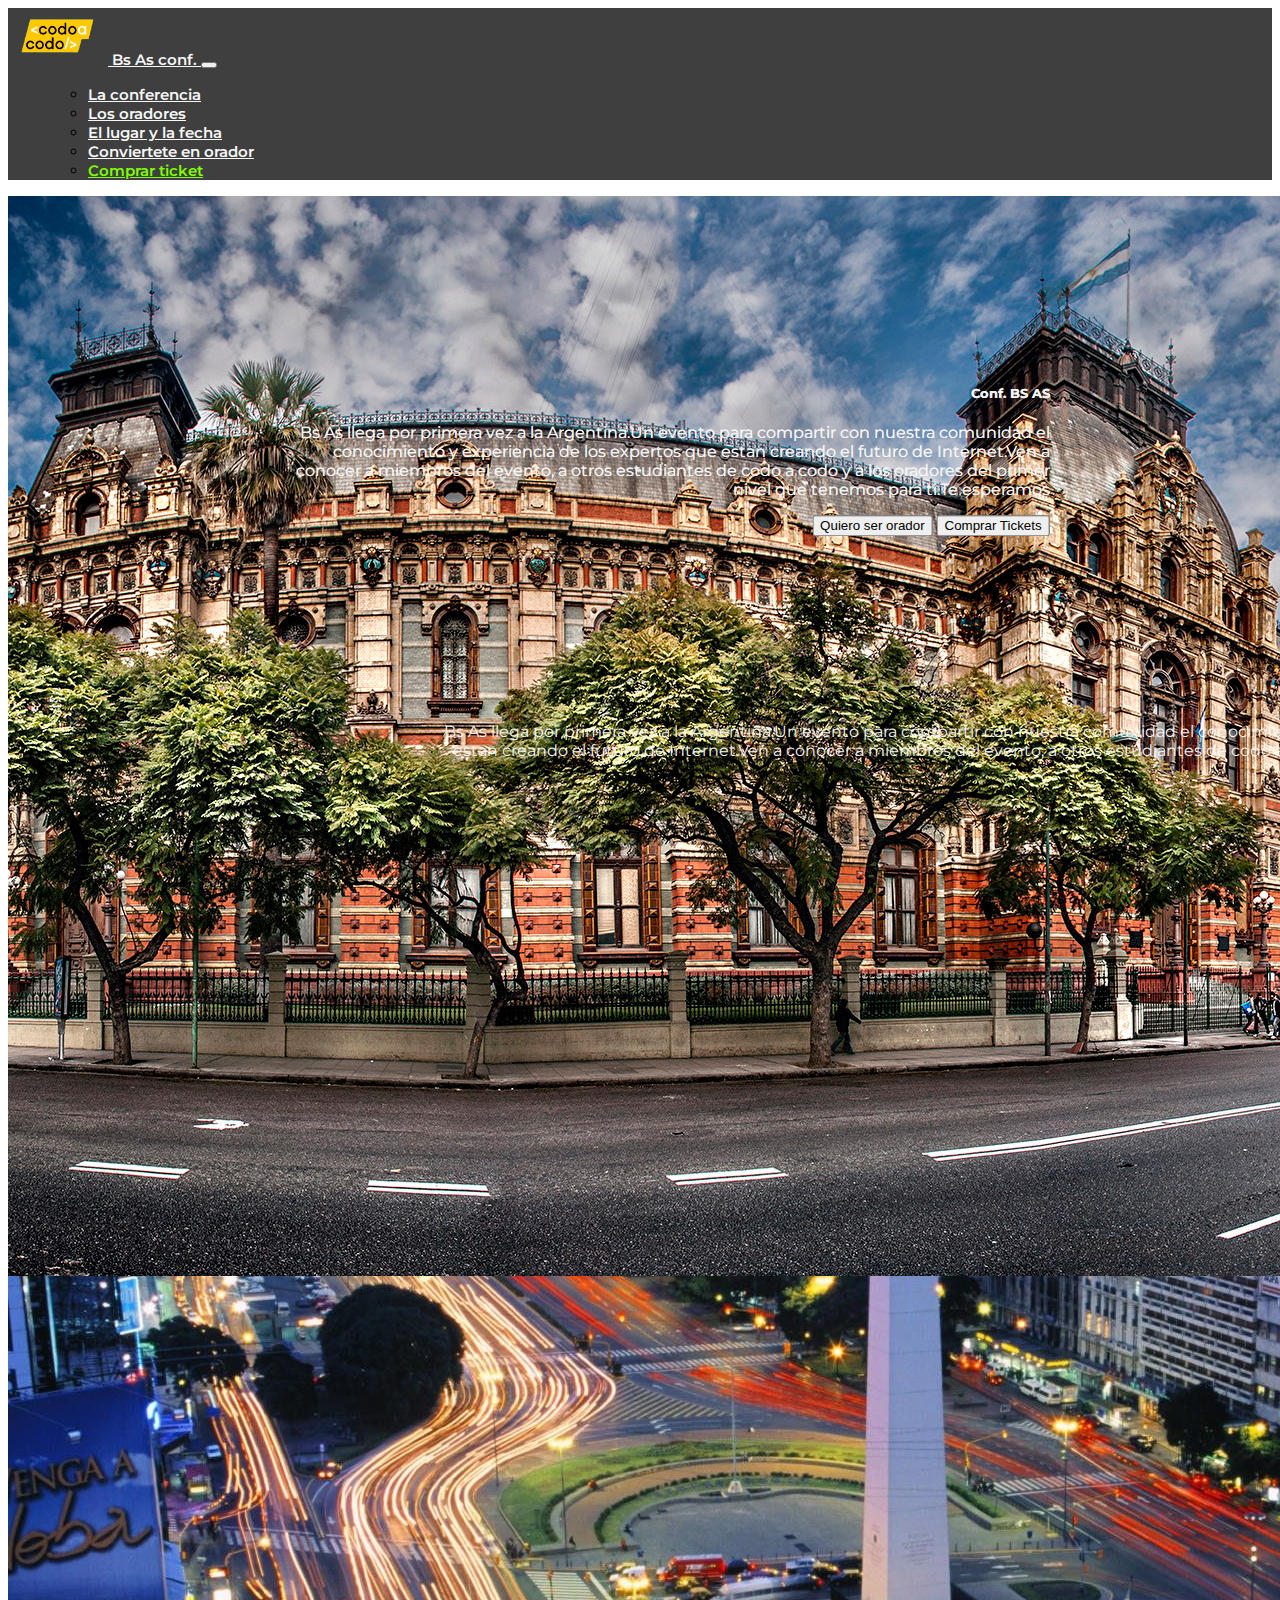
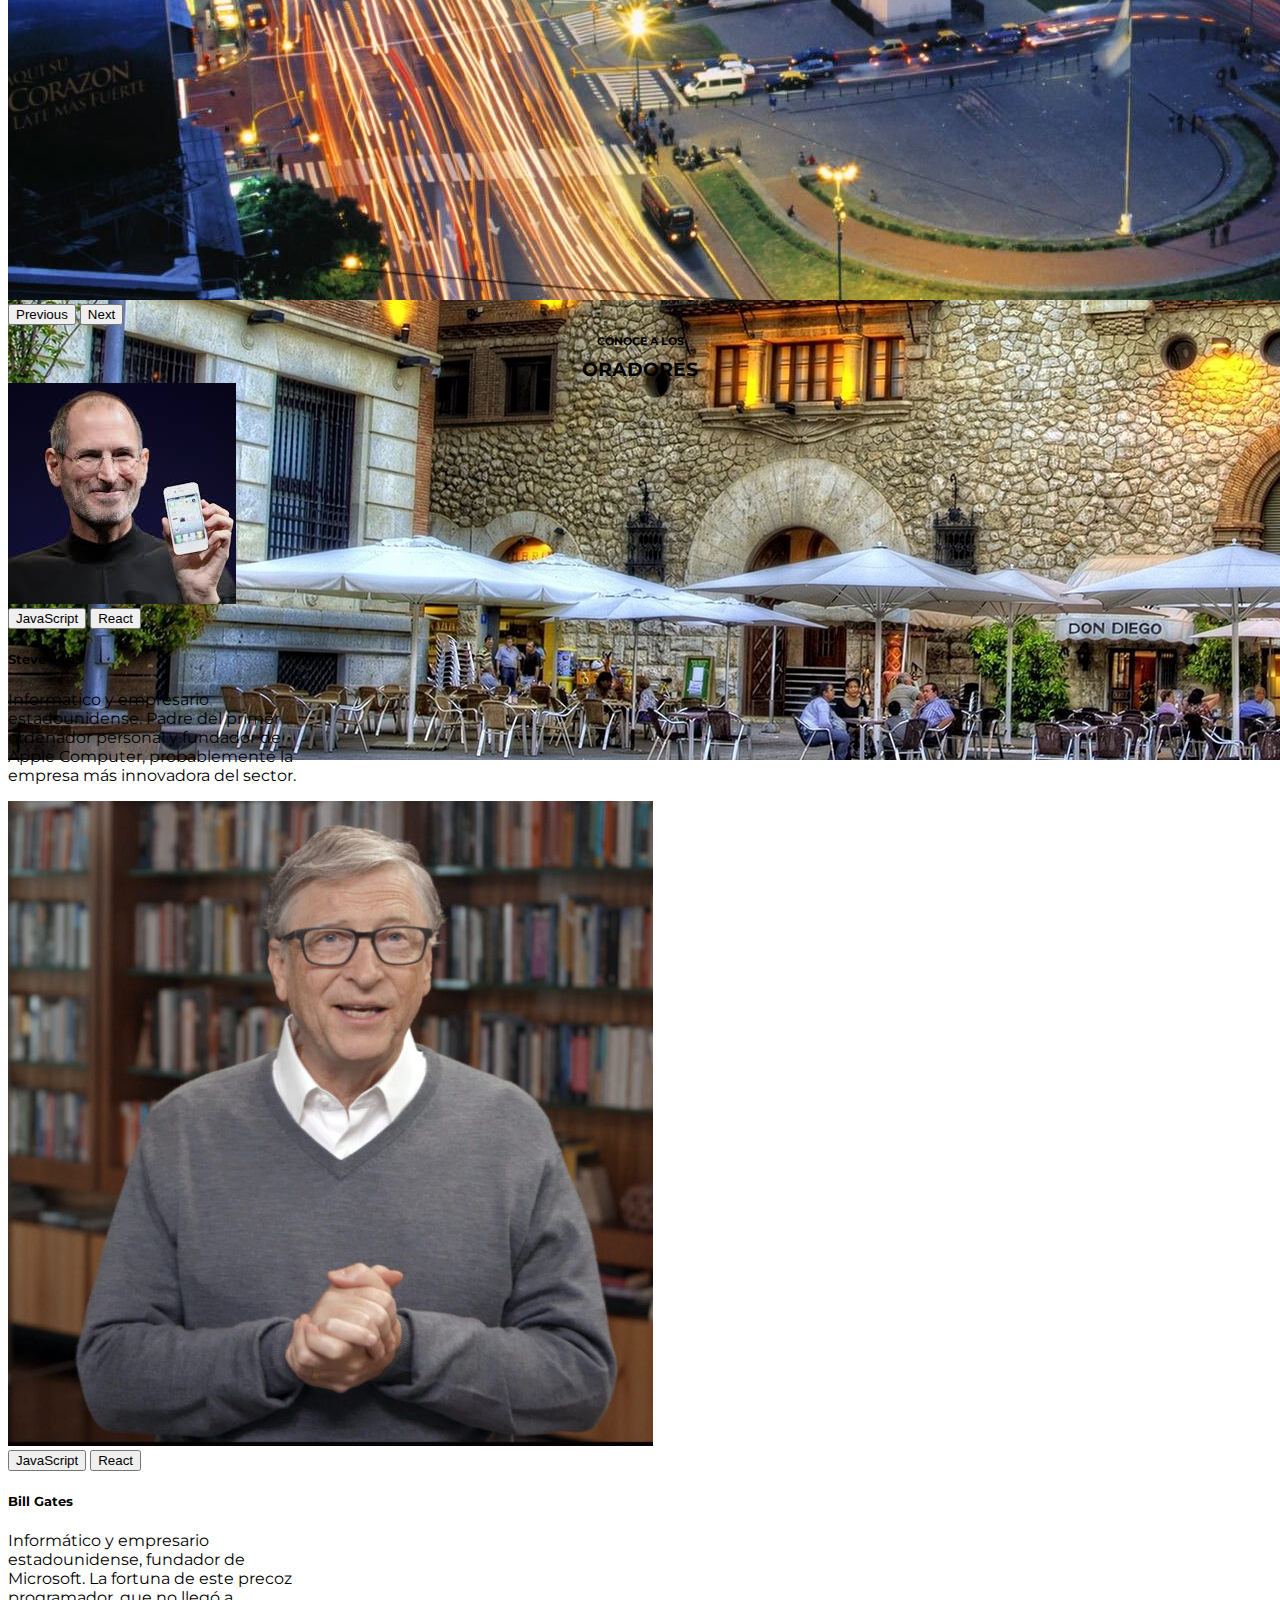
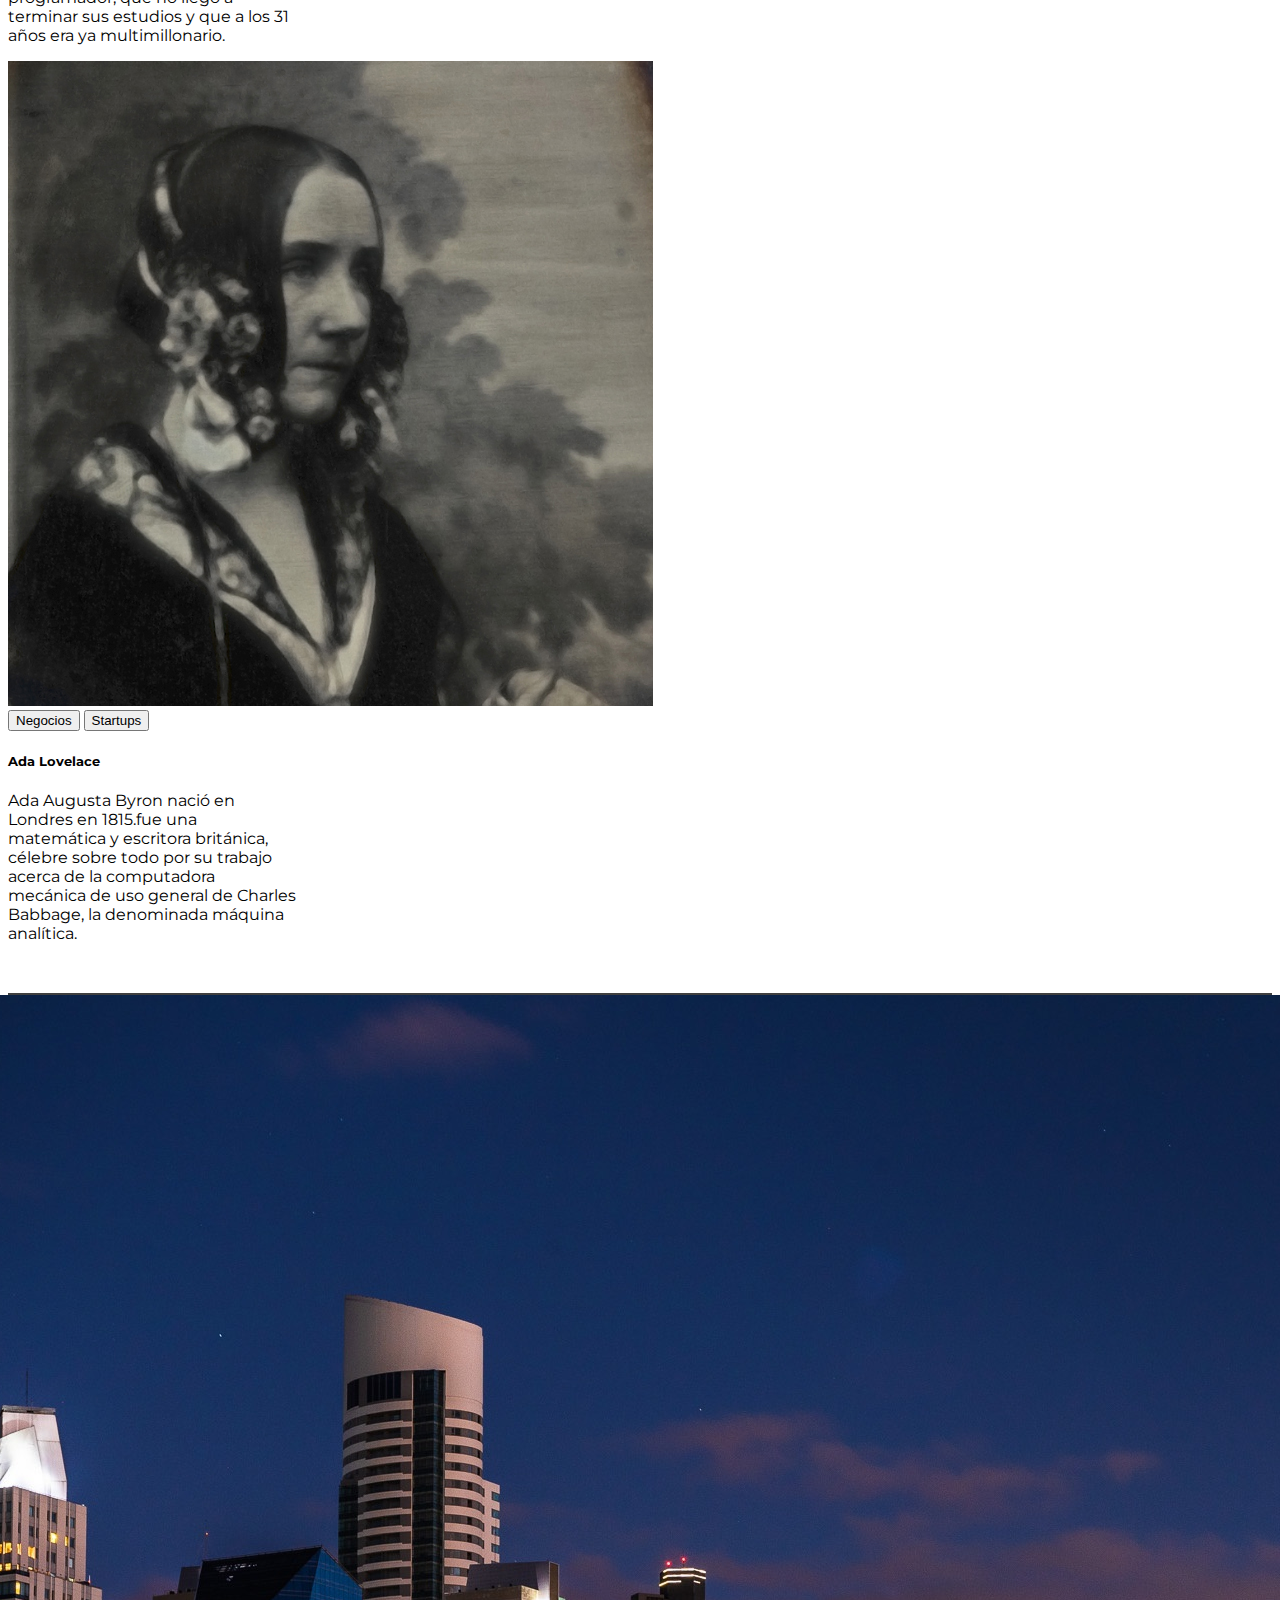
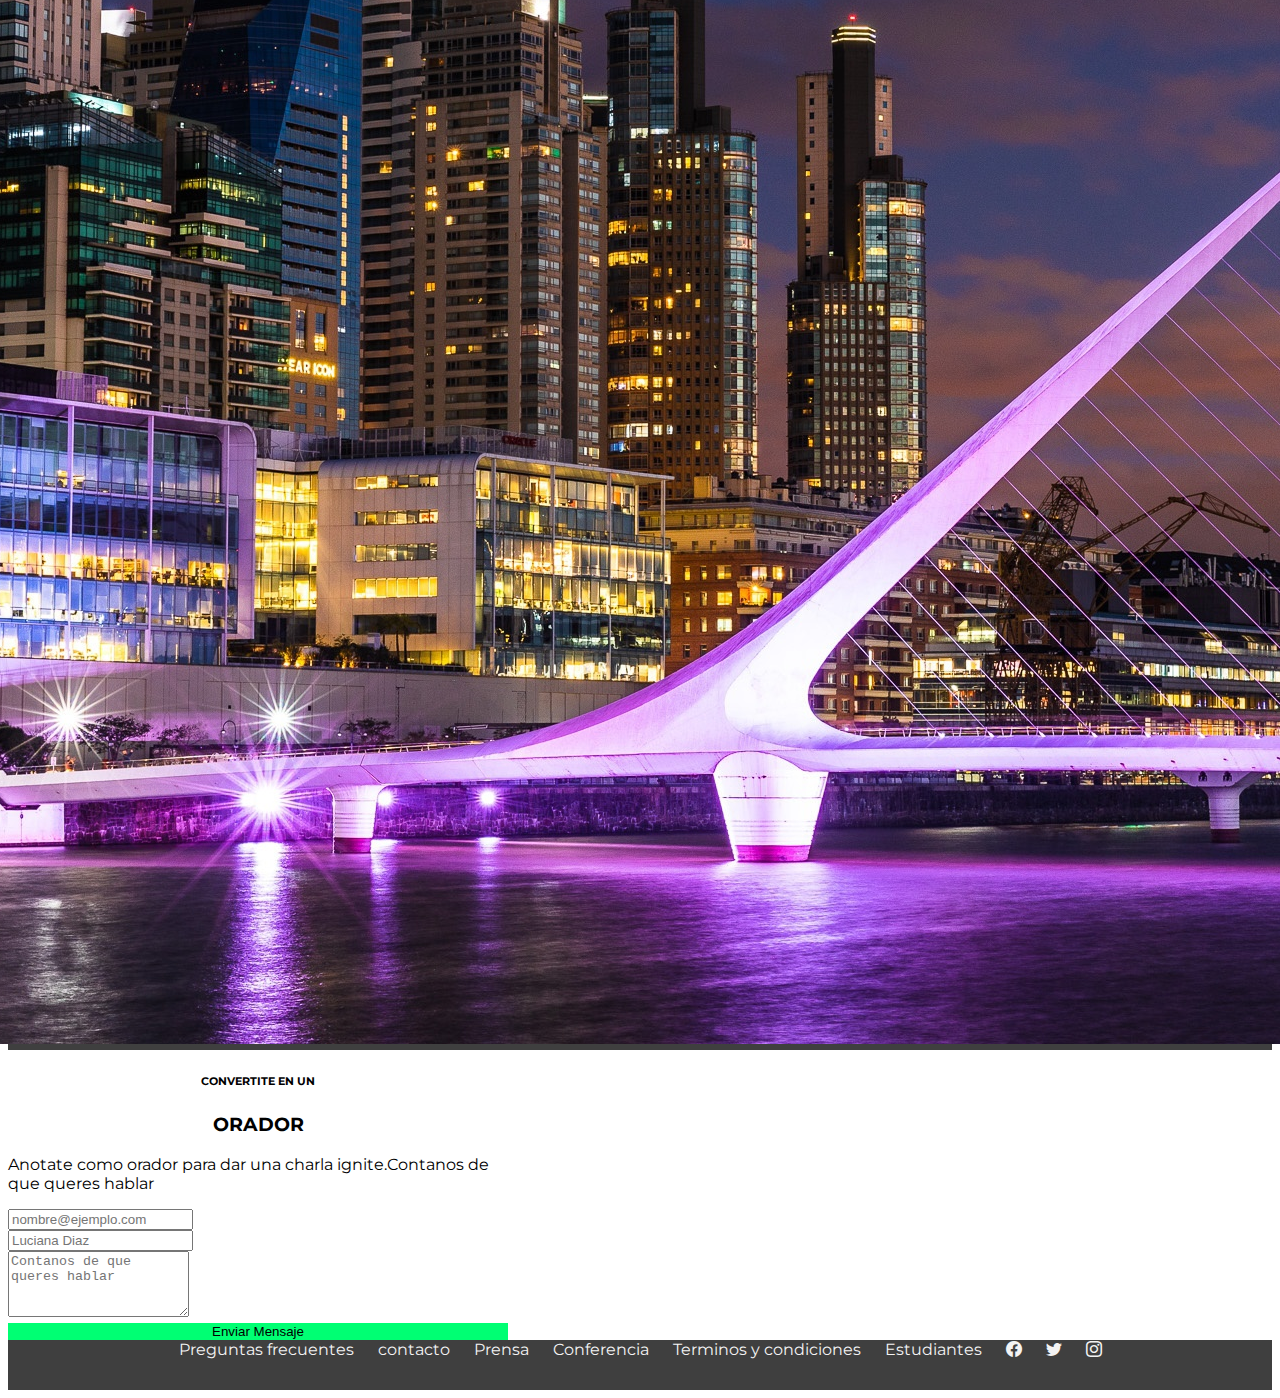
<file: index.html>
<!doctype html>
<html lang="es">
  <head>
    <!-- Required meta tags -->
    <meta charset="utf-8">
    <meta name="viewport" content="width=device-width, initial-scale=1">

    <!-- Bootstrap CSS -->
    <link href="https://cdn.jsdelivr.net/npm/bootstrap@5.0.0-beta2/dist/css/bootstrap.min.css" rel="stylesheet" integrity="sha384-BmbxuPwQa2lc/FVzBcNJ7UAyJxM6wuqIj61tLrc4wSX0szH/Ev+nYRRuWlolflfl" crossorigin="anonymous">
    <link rel="stylesheet" href="https://cdn.jsdelivr.net/npm/bootstrap-icons@1.4.0/font/bootstrap-icons.css">
    <link rel="stylesheet" href="css/main.css">

    <title>Oradores</title>
  </head>
  <body>
  <!--========================================================== -->
                        <!-- ENCABEZADO -->
  <!--========================================================== -->


  <nav class="navbar navbar-expand-lg navbar-light fixed-top" id="menu">
    <div class="container-fluid">

        <a class="navbar-brand logo" href="index.html">
            <img src="img/codoacodo.png" width="100" alt="Logo de la codo a codo">
            <span class="fs-5 w-bold">Bs As conf.</span>
       </a>

      <button class="navbar-toggler" type="button" data-bs-toggle="collapse" data-bs-target="#navbarSupportedContent" aria-controls="navbarSupportedContent" aria-expanded="false" aria-label="Toggle navigation">
        <span class="navbar-toggler-icon"></span>
      </button>
      
      <div class="collapse navbar-collapse" id="navbarSupportedContent">
        <ul class="navbar-nav me-auto mb-2 mb-lg-0"></ul>
        <form class="d-flex">
            <div class="collapse navbar-collapse  " id="navbarSupportedContent">
                <ul class="navbar-nav me-auto mb-2 mb-lg-0 ">
                  <ul class="navbar-nav ml-auto d-flex">
                    <li class="nav-item"><a class="nav-link active" aria-current="page" href="#laConferencia">La conferencia</a></li>
                    <li class="nav-item"><a class="nav-link" href="#losOradores">Los oradores</a></li>
                    <li class="nav-item"><a class="nav-link" href="#lugarYFecha">El lugar y la fecha</a></li>
                    <li class="nav-item"><a class="nav-link" href="#seOrador">Conviertete en orador</a></li>
                    <li class="nav-item compra"><a class="nav-link ticket" href="tickets.html".html">Comprar ticket</a></li>
                </ul>
                </ul>
        </form>
      </div>
    </div>
  </nav>

    <!--========================================================== -->
                        <!-- SLIDER DE IMAGENES-->
    <!--========================================================== -->
   <div id="laConferencia">
    <div id="carousel" class="carousel slide" data-bs-ride="carousel">
        <div class="carousel-inner">
          <div class="carousel-item active contenedor" data-bs-interval="3000">
            <img src="img/ba1.jpg" class="d-block w-100" alt="">
            <div class="texto-encima"></div>
            <div class="centrado contenedor">
               <h5 class="fw-bold textoT"> Conf. BS AS</h5>
               <p class="texto fw-bold ">Bs As llega por primera vez a la Argentina.Un evento para compartir con nuestra comunidad el conocimiento 
                y experiencia de los expertos que estan creando el futuro de Internet.Ven a conocer a miembros del evento, a 
                otros estudiantes de codo a codo y a los oradores del primer nivel que tenemos para ti.Te esperamos
               </p>
               <div>
                <a href="#seOrador"><button type="button" class="  badge btn btn-outline-light  fw-bold">Quiero ser orador</button></a>
                <a href="tickets.html"><button type="button" class="  badge btn btn-success">Comprar Tickets</button></a>              </div>
            </div>
          </div>
        
 
          <div class="carousel-item " data-bs-interval="3000">
            <img src="img/ba2.jpg" class="d-block w-100" alt="">
            <div class="texto-encima"></div>
            <div class="centrado contenedor">
              <h5 class="fw-bold textoT"> Conf. BS AS</h5>
              <p class="texto fw-bold">Bs As llega por primera vez a la Argentina.Un evento para compartir con nuestra comunidad el conocimiento 
               y experiencia de los expertos que estan creando el futuro de Internet.Ven a conocer a miembros del evento, a 
               otros estudiantes de codo a codo y a los oradores del primer nivel que tenemos para ti.Te esperamos
              </p>
              <div class="btnImg">
                <a href="#seOrador"><button type="button" class="  badge btn btn-outline-light fw-bold">Quiero ser orador</button></a>
                <a href="tickets.html"><button type="button" class="  badge  btn btn-success">Comprar Tickets</button></a>              
              </div>
            </div>
               
            </div>

          </div>
 

          <div class="carousel-item " data-bs-interval="3000">
            <img src="img/ba3.jpg" class="d-block w-100" alt="">
            <div class="texto-encima"></div>
            <div class="centrado contenedor">
              <h5 class="fw-bold textoT"> Conf. BS AS</h5>
              <p class="texto fw-bold">Bs As llega por primera vez a la Argentina.Un evento para compartir con nuestra comunidad el conocimiento 
               y experiencia de los expertos que estan creando el futuro de Internet.Ven a conocer a miembros del evento, a 
               otros estudiantes de codo a codo y a los oradores del primer nivel que tenemos para ti.Te esperamos
              </p>
              <div>
                <a href="#seOrador"><button type="button" class=" badge btn btn-outline-light  fw-bold">Quiero ser orador</button></a>
                <a href="tickets.html"><button type="button" class=" badge btn btn-success ">Comprar Tickets</button></a>    
               </div>
            </div>

          </div>
 
 
        </div>
        <button class="carousel-control-prev" type="button" data-bs-target="#carousel"  data-bs-slide="prev">
          <span class="carousel-control-prev-icon" aria-hidden="true"></span>
          <span class="visually-hidden">Previous</span>
        </button>
        <button class="carousel-control-next" type="button" data-bs-target="#carousel"  data-bs-slide="next">
          <span class="carousel-control-next-icon" aria-hidden="true"></span>
          <span class="visually-hidden">Next</span>
        </button>
      </div>    
    
    </div>
     


   <!--========================================================== -->
                        <!-- LOS ORADORES -->
    <!--========================================================== -->


<div class="w-100" id="losOradores">
    <div class="row w-75 mx-auto img-card" id="servicios-fila-1">   
      <h6 class="oradores">Conoce a los</h6>
      <h3 class="oradores fw-bold">oradores</h3>    
        <div class="col-lg-4 col-md-12 col-sm-12 d-flex justify-content-start my-5 icono-wrap">
           
           
          <div class="card" style="width: 18rem;">
           <img src="img/steve.jpg" class="card-img-top" alt="Steve"  >
        <div class="card-body">
          <div>
            <button type="button" class=" badge btnOra btn-warning btn-sm fw-bold fs-8">JavaScript</button>
            <button type="button" class=" badge btn btn-primary btn-sm fw-bold fs-8">React</button>
           </div>
          
          <h5 class="fw-bold">Steve Jobs</h5>
          
         
          <p class="card-text">Informático y empresario estadounidense. Padre del primer ordenador personal y fundador de Apple Computer, probablemente la empresa más innovadora del sector.</p>
        </div>
      </div>

        </div>

        <div class="col-lg-4 col-md-12 col-sm-12 d-flex justify-content-start  my-5 icono-wrap">

          <div class="card" style="width: 18rem;">
            <img src="img/bill.jpg" class="card-img-top" alt="Bill"  >
            <div class="card-body">
              <div>
                <button type="button" class=" badge btnOra btn-warning btn-sm fw-bold fs-8">JavaScript</button>
                <button type="button" class=" badge btn btn-primary btn-sm fw-bold fs-8">React</button>
               </div>
           <h5 class="fw-bold">Bill Gates</h5>
      
              <p class="card-text">Informático y empresario estadounidense, fundador de Microsoft. La fortuna de este precoz programador, que no llegó a terminar sus estudios y que a los 31 años era ya multimillonario.</p>
            </div>
          </div>
        </div>  
        <div class="col-lg-4 col-md-12 col-sm-12 d-flex justify-content-start my-5 icono-wrap">

          <div class="card" style="width: 18rem;">
            <img src="img/ada.jpeg" class="card-img-top" alt="Ada"  >
            <div class="card-body">
              <div>
                <button type="button" class=" badge btn btn-secondary btn-sm fw-bold ">Negocios</button>
                <button type="button" class=" badge btn btn-danger btn-sm fw-bold ">Startups</button>
               </div>
              <h5 class="fw-bold">Ada Lovelace</h5>
             
              <p class="card-text">Ada Augusta Byron nació en Londres en 1815.fue una matemática y escritora británica, célebre sobre todo por su trabajo acerca de la computadora mecánica de uso general de Charles Babbage, la denominada máquina analítica.</p>
            </div>
          </div>
      </div>   
    </div>
    
    
  </div>

<!--========================================================== -->
                        <!-- FECHA Y HORA -->
<!--========================================================== -->

<div id="lugarYFecha">
  
  <div id="local" class="border-top border-2">
      <div class="col-lg-6 col-md-12 col-sm-12 d-flex ">
          <img class="img-fluid" src="img/puenteMujer.jpg" alt="puente mujer" >
      </div>
      <div>
          <div class="wrapper-local">
              <h4 class="fw-bold">BS AS - Octubre</h4>
                     <p> Buenos Aires es la gran capital cosmopolita de Argentina. Su centro es la Plaza de Mayo, rodeada de imponentes edificios del siglo XIX, incluida la Casa Rosada, el icónico palacio presidencial que tiene varios balcones. Entre otras atracciones importantes, se incluyen el Teatro Colón, un lujoso teatro de ópera de 1908 con cerca de 2,500 asientos, y el moderno museo MALBA, que exhibe arte latinoamericano.</p>
              <div>
                     <button type="button" class="btnLYF btn-outline-secondary">Conoce mas</button>
           
              </div>
      </div>
  </div>
  </div>
</div>


<!--========================================================== -->
                      <!-- FORMULARIO -->
<!--========================================================== -->


<div id="seOrador">


<section id="seccion-contacto" class="border-bottom border-secondary border-2">

<div class="container  border-top border-primary " style="max-width: 500px" id="contenedor-formulario">
      <div class="text-center mb-4" id="titulo-formulario">
        
        <h6 class="formu">Convertite en un</h6>
        <h3 class="formu fw-bold">orador</h3>
        <p >Anotate como orador para dar una charla ignite.Contanos de que queres hablar</p>
      </div>

     

      <form   method="POST" data-netlify="true" action="#">     
            <div class= "mb-3">           
              <input type="email" class="form-control" id="email" name="email" placeholder="nombre@ejemplo.com">
            </div>
 
          
            <div class="mb-3">            
              <input type="input" class="form-control" id="name" name="name" placeholder="Luciana Diaz">
            </div>
      

          

          <div class="mb-3">       
            <textarea class="form-control" name="message" id="message" rows="4" placeholder="Contanos de que queres hablar"></textarea>
          </div>

          <div class="mb-3">
            <button type="submit" class="btnF w-100 fs-5">Enviar Mensaje</button>
          </div>
      </form>
  
  </div>
</section>

</div>


<!--========================================================== -->
                        <!--FOOTER-->
<!--========================================================== -->



  <footer class="w-100  d-flex   justify-content-center flex-wrap">


    <div id="pie" >
    <a href="#"><i class=""></i>Preguntas frecuentes</a>
    <a href="#"><i class=""></i>contacto</a>
    <a href="#"><i class=""></i>Prensa</a>
    <a href="#"><i class=""></i>Conferencia</a>
    <a href="#"><i class=""></i>Terminos y condiciones</a>
    <a href="#"><i class=""></i>Estudiantes</a> 
    
    <a href="#"><i class="bi bi-facebook"></i></a>
    <a href="#"><i class="bi bi-twitter"></i></a>
    <a href="#"><i class="bi bi-instagram"></i></a>  

    </div>
  </footer>

    <!-- --->
    <script src="https://cdn.jsdelivr.net/npm/bootstrap@5.0.0-beta2/dist/js/bootstrap.bundle.min.js" integrity="sha384-b5kHyXgcpbZJO/tY9Ul7kGkf1S0CWuKcCD38l8YkeH8z8QjE0GmW1gYU5S9FOnJ0" crossorigin="anonymous"></script> 
 
  </body>
</html>
</file>
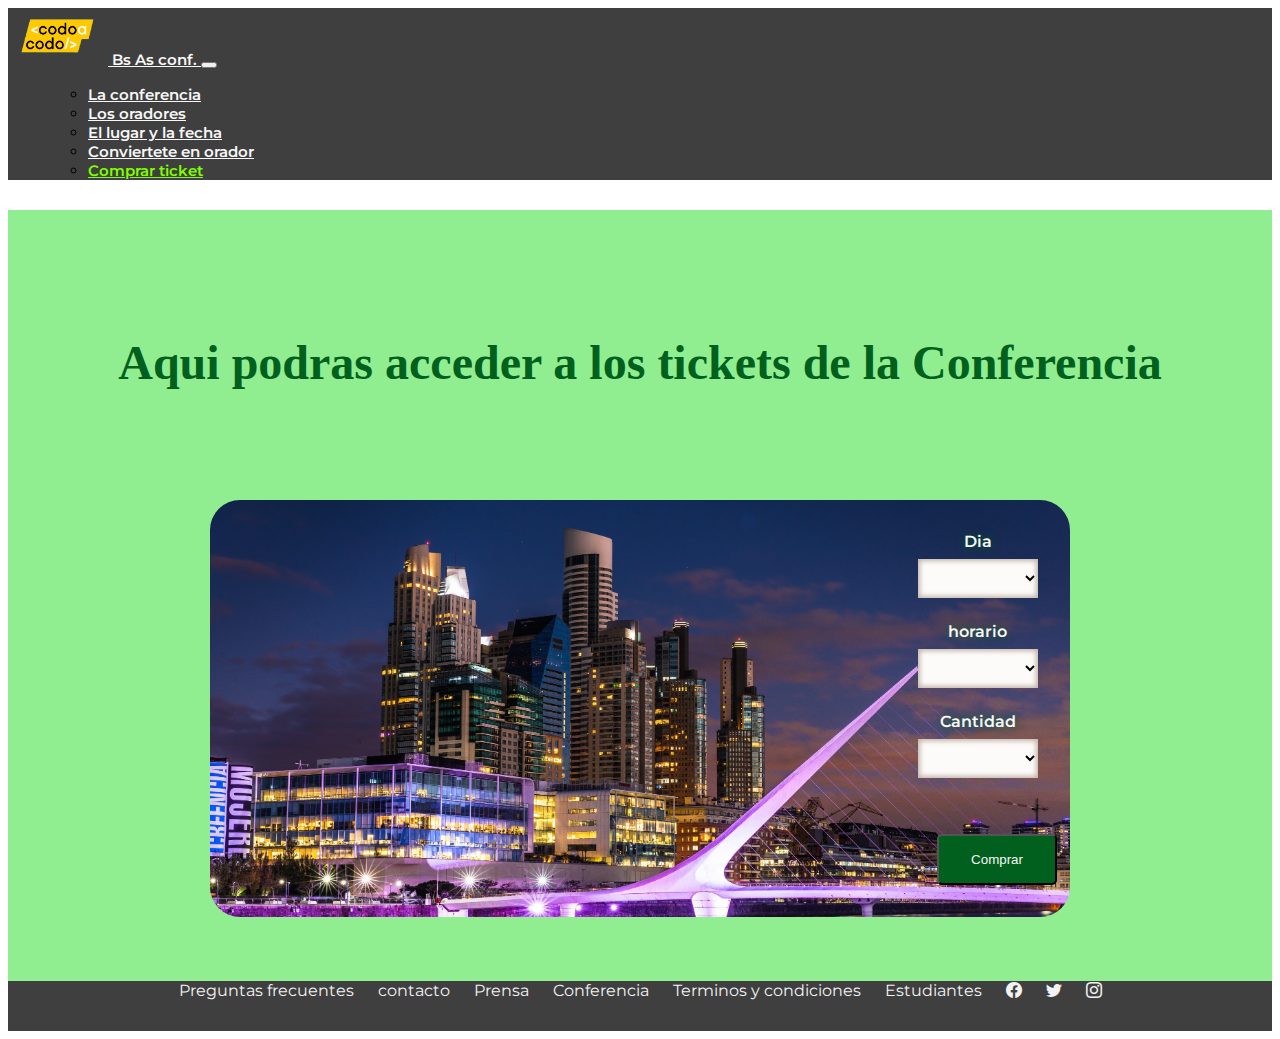
<file: comprarTicket.html>
<!doctype html>
<html lang="es">
  <head>
    <!-- Required meta tags -->
    <meta charset="utf-8">
    <meta name="viewport" content="width=device-width, initial-scale=1">

    <!-- Bootstrap CSS -->
    <link href="https://cdn.jsdelivr.net/npm/bootstrap@5.0.0-beta2/dist/css/bootstrap.min.css" rel="stylesheet" integrity="sha384-BmbxuPwQa2lc/FVzBcNJ7UAyJxM6wuqIj61tLrc4wSX0szH/Ev+nYRRuWlolflfl" crossorigin="anonymous">
    <link rel="stylesheet" href="https://cdn.jsdelivr.net/npm/bootstrap-icons@1.4.0/font/bootstrap-icons.css">
    <link rel="stylesheet" href="css/comprar.css">
    <link rel="stylesheet" href="css/main.css">

    <title>Oradores</title>
  </head>
  <body>
  <!--========================================================== -->
                        <!-- ENCABEZADO -->
  <!--========================================================== -->


  <nav class="navbar navbar-expand-lg navbar-light fixed-top" id="menu">
    <div class="container-fluid">

        <a class="navbar-brand logo" href="index.html">
            <img src="img/codoacodo.png" width="100" alt="Logo de codo a codo">
            <span class="fs-5 w-bold">Bs As conf.</span>
       </a>

      <button class="navbar-toggler" type="button" data-bs-toggle="collapse" data-bs-target="#navbarSupportedContent" aria-controls="navbarSupportedContent" aria-expanded="false" aria-label="Toggle navigation">
        <span class="navbar-toggler-icon"></span>
      </button>
      
      <div class="collapse navbar-collapse" id="navbarSupportedContent">
        <ul class="navbar-nav me-auto mb-2 mb-lg-0"></ul>
        <form class="d-flex">
            <div class="collapse navbar-collapse  " id="navbarSupportedContent">
                <ul class="navbar-nav me-auto mb-2 mb-lg-0 ">
                  <ul class="navbar-nav ml-auto d-flex">
                    <li class="nav-item"><a class="nav-link active" aria-current="page" href="index.html">La conferencia</a></li>
                    <li class="nav-item"><a class="nav-link" href="index.html">Los oradores</a></li>
                    <li class="nav-item"><a class="nav-link" href="index.html">El lugar y la fecha</a></li>
                    <li class="nav-item"><a class="nav-link" href="index.html">Conviertete en orador</a></li>
                    <li class="nav-item compra"><a class="nav-link ticket" href="comprarTicket.html">Comprar ticket</a></li>
                </ul>
                </ul>
        </form>
      </div>
    </div>
  </nav>

<main>
    <section class="intro">
    
       <div class="intro-text">
          <h1 class="h1">Aqui podras acceder a los tickets de la Conferencia</h1>
       </div>
    </section>

    <section class="main">
    

       <form class="formulario" id="formulario" action="#">
          <level for="dia">Dia</level>
          <select name="dia" id="dia">
             <option
                value="0"
                selected="true"
                disabled="disabled"
             ></option>
             <option value="2">Viernes</option>
             <option value="2.5">Sabado</option>
             <option value="3">Domingo</option>
            
          </select>

          <level for="horario">horario</level>
          <select name="horario" id="horario">
             <option
                value="0"
                selected="true"
                disabled="disabled"
             ></option>
             <option value="50">9 hs</option>
             <option value="75">12 hs</option>
             <option value="100">15 hs</option>
             <option value="100">18 hs</option>
         
          </select>

          <level for="cant">Cantidad</level>
          <select name="cant" id="cant">
             <option
                value="0"
                selected="true"
                disabled="disabled"
             ></option>
             <option value="300">
               1
             </option>
             <option value="250">
               2
             </option>
             <option value="250">3</option>
             <option value="300">4</option>
             <option value="200">
                5
             </option>
          </select>

          

          <div>
            <button type="button" class="btnComprar btn-outline-secondary">Comprar</button>
  
          </div>
       
    </section>
 </main>


<!--========================================================== -->
                        <!--FOOTER-->
<!--========================================================== -->



  <footer class="w-100  d-flex   justify-content-center flex-wrap">


    <div id="pie" >
    <a href="#"><i class=""></i>Preguntas frecuentes</a>
    <a href="#"><i class=""></i>contacto</a>
    <a href="#"><i class=""></i>Prensa</a>
    <a href="#"><i class=""></i>Conferencia</a>
    <a href="#"><i class=""></i>Terminos y condiciones</a>
    <a href="#"><i class=""></i>Estudiantes</a> 
    
    <a href="#"><i class="bi bi-facebook"></i></a>
    <a href="#"><i class="bi bi-twitter"></i></a>
    <a href="#"><i class="bi bi-instagram"></i></a>  

    </div>
  </footer>










 


    <!-- Option 1: Bootstrap Bundle with Popper -->
    <script src="https://cdn.jsdelivr.net/npm/bootstrap@5.0.0-beta2/dist/js/bootstrap.bundle.min.js" integrity="sha384-b5kHyXgcpbZJO/tY9Ul7kGkf1S0CWuKcCD38l8YkeH8z8QjE0GmW1gYU5S9FOnJ0" crossorigin="anonymous"></script> 
 
  </body>
</html>
</file>
<file: css/main.css>
/*===============Propiedades Globales================*/

@import url('https://fonts.googleapis.com/css2?family=Montserrat&display=swap');

body {
    font-family: 'Montserrat', sans-serif;
    overflow-x: hidden;
}


/*===================MENU==========================*/

 #menu a{
     font-size: 15px !important;
     font-weight: 600;
   
    
 }

 #menu a{
     color:#f8f8f8;
     
     
 }

 #menu{
    background: #3f3f3f;
}



  .compra a{
    color:chartreuse !important;

 }



#menu .logo{
   text-align: left;
}

.menus  > .container-fluid{
   text-align-last: right;
}

/*===================SLIDER DE IMAGENES==========================*/
 



.carousel-inner {
    max-height:39rem !important;
}

.contenedor{
    position: relative;
    display: inline-block;
    text-align: right;
    color: white;

}
.texto-encima{
    position: absolute;
    top: 10px;
    left: 20px;
    right: 10px;
    color: white;
}
.centrado{
    position: absolute;
    top: 50%;
    left: 40%;
    transform: translate(-30%, -50%);
    color: whitesmoke;
    font-size:0,8rem;
    text-align: right;
}



.btnImgC{
    background: chartreuse;
    color: azure;
    border-radius: 0.5;
    text-decoration: none;
    margin-right: 4px;
    font-size:0.8rem;
    
}
.btnImgO{
    background:darkgray;
    color:#f3f3f3;
    border-radius: 0.5;
    text-decoration: none;
    font-size:0.8rem;
   
}
.btnImg{
    font-size:1rem;
}




/*=================== ORADORES ==========================*/

.oradores{
    text-align: center;
    text-transform: uppercase;
    margin-top: 10px;
    margin-bottom: 2px;
}

.btnOra{
    color: black;
}
.btnSer{
    color: black;
}
.img-card{
    max-width: 100%;
    max-height: 100%;
    object-fit: contain;

}


/*===================SECCION LUGAR Y FECHA==========================*/


.btnLYF{
    background: none;
    border-radius: 0.5;
    margin-top: 14px;
    color: #f3f3f3;
}

#local {
    margin-top:50px;
    background-color:#3f3f3f;
    display:flex;
    justify-content: center; 
    padding: 2px;
    margin-bottom: 20px;
}




.wrapper-local {
    width:50%;
    margin-left:20px;
    margin-top: 3px;
    color: #f3f3f3;
    
}

#numeros-local{
    margin:0 !important;
    padding:0 !important;
}
#numeros-local div {
    padding: 0 ;   
    text-align:left;
    height:48px;
}

#numeros-local div:not(:last-child) {
    border-right: 2px solid #3f3f3f;
  }
#numeros-local div:not(:first-child) {
    padding-left:20px;
  }

#numeros-local p{
    margin:0;
}



/*========================= FORMULARIO================================*/


.btnF{
    background:rgb(0, 255, 115);
    border-style: none;
    width: 100%;
}

.formu{
    text-align: center;
    text-transform: uppercase;
}



/*=========================FOOTER================================*/

footer {
    background: #3f3f3f;
    min-height: 50px;
    text-align: center;
}
footer a{
    color:#f3f3f3 !important;
    text-align:center !important;
    text-decoration: none;
    padding: 10px;
    margin-top: 15px;
}

footer .iconos{
    align-items:flex;
}

/*=========================SECCION COMPRA DE TICKETS================================*/

.form-group {
    display: flex;
    flex-direction: column;
    margin-bottom: 20px;
  }

  .form-group label {
   
    margin-bottom: 5px;
  }

.form-group select {
    width: 230px; /* Define el ancho deseado */
    height: 37px; /* Define la altura deseada */
}

.docu{
    font-size: 1rem;
}

.contenedorQR {
	display: flex;
	justify-content: center;
	padding: 10px 0;
    margin-bottom: 20px;
}

.seccion{
    margin-bottom: 40px;
    
}



/*=========================IMPRIMIR================================*/

@media print {
    /* Estilos de impresión */
    body {
      font-family: Arial, sans-serif;
      margin: 0;
      padding: 10px;
    }
    
    #ticket {
      border: 1px solid #000;
      padding: 10px;
      width: 200px;
    }
    
    #ticket h2 {
      margin: 0;
      font-size: 18px;
      text-align: center;
    }
    
    #ticket p {
      margin: 5px 0;
    }
  }











/*=========================MEDIA QUERIES PANTALLA ANCHA================================*/

@media (max-width:1200px){
    #intro{
        width:90% !important;
        margin:auto;
    }
  
    #local {
        flex-wrap: wrap;
        padding-top:30px;
   }
   .wrapper-local {
    width:90%;
    margin:auto;
    padding-top:50px;    
   }

   .carousel-item  .centrado{
  
    top: 60%;
    left: 30%;
 
    font-size:1em;
}
.carousel-item .btnImg{
    font: size 0.8em;
}

 
 
}
/*=========================MEDIA QUERIES PANTALLA SM================================*/


@media (max-width:768px) {

    #intro{
        width:90% !important;
        margin:auto;
    }

    
 
    .wrapper-local {
        width:90%;
        margin:auto;
        padding-top:50px;    
        margin-bottom: 10px;
    }
    #local {
        flex-wrap:wrap;
    }
  
    #bg-contactos{
        top: -120px;
    }

    .carousel-item .centrado{
        font-size: small !important;
        top: 65%;
        left:40%;
    
    }

    .carousel-item .btnImg{
        font-size:small;
    }
    #losOradores {
       align-items: center;
    }
    .carousel-item .textoT{
        font-size:  0.5rem !important;
       
    
    }

   
}
/*=========================MEDIA QUERIES PANTALLA EXTRA-SM================================*/

@media (max-width: 576px) {
    

    .icono-wrap{
        flex-wrap:wrap !important;
        justify-content: center !important;
        text-align: center;
    }

    .carousel-item .centrado{
        font-size: 0.5em !important;
        top: 65%;
        left:30%;
    
    }
    .carousel-item .btnImg{
        font-size: 0.5rem;
    }

    .carousel-item .textoT{
        font-size:  0.5rem !important;
       
    
    }
 

   
    }



/*=========================MEDIA QUERIES PANTALLA EXTRA-S================================*/

@media (max-width: 320px) {

    .carousel-item .centrado{
        font-size:  0.4em !important;
        top: 85%;
        left:10%;
        
    
    }
    .carousel-item .textoT{
        font-size:  0.4rem !important;
       
    
    }
    .carousel-item .btnImgO{
        font-size: 0.4rem !important;
        size: 0.4rem;
    }

    .carousel-item .btnImgC{
        font-size: 0.4rem !important;
        size: 0.4rem;
    }
    
    body{
        font-size: 0.5em;
    }

    *{
        font-size: 0.5em;
    }


}
</file>
<file: css/comprar.css>
:root {
    --font-title: "Dancing Script", cursive;
    --font-text: "Montserrat", sans-serif;
 
    --font-size-title: 3rem;
    --font-size-p: 1rem;
    --font-size-medium: 1.15rem;
    --font-size-h2: 2.5rem;
 
    --color-shadow: rgba(135, 109, 91, 0.502);
    --color-accent: rgb(1, 96, 29);
    --color-brown-accent: rgb(141, 193, 154);
 
    --font-color-accent: rgb(1, 96, 41);
    --font-color-dark: rgb(30, 60, 37);
    --font-color-light: rgb(246, 247, 246);
 }
 
 /*------------------MAIN------------------*/
 
 .main {
 
    width: 100%;
    font-size: var(--font-size-p);
    margin: auto;
    padding-bottom: 4rem;
    background: lightgreen;
 }
 
 /*------------------INTRO------------------*/
 .intro {
    width: 100%;
 
    
    background: lightgreen;
   
   
    box-sizing: border-box;
 }
 

 .intro-text {
    color: var(--color-accent);
    margin-top: 30px;
 
    padding: 6vw;
    text-align: center;
    position: relative;
    max-width: 100%;
    min-width: 390px;
 }
 
 .intro-text .h1 {
    font-family: "Dancing Script", cursive;
    font-size: var(--font-size-title);
    line-height: 3.5rem;
    padding-top: 1rem;
    text-align: center;
 }
 
 .intro-text p {
    font-family: var(--font-text);
    color: var(--color-accent);
    font-size: var(--font-size-medium);
    line-height: 1.5rem;
    padding-top: 1.5rem;
    font-weight: 430;
    text-align: center;
 }
 
 /*------------------FORMULARIO------------------*/

 
 .formulario {
    display: grid;
    justify-content: right;
    text-align: center;
    height: max-content;
    background-image: url("../img/puenteMujer.jpg");
    background-size: cover;
    background-position-y: center;
    border-radius: 30px;
    margin: 0 16%;
    padding: 2rem;
 }
 
 .formulario select {
    background-color: rgb(253, 251, 249);
    box-shadow: inset 0px 0px 5px 2px var(--color-shadow);
    padding: 10px 0;
    border: 0;
    margin: 0.5rem 0;
    margin-bottom: 1.5rem;
    font-size: 1rem;
    max-width: 400px;
    min-width: 60%;
    align-items: center;
 }
 .select,
 option {
    text-align: center;
    color: var(--color-accent);
    font-size: 1rem;
 }
 
 .formulario level {
    font-size: var(-font-size-nav-p);
    color: var(--font-color-light);
    font-weight: 600;
    text-shadow: 0px 0px 10px var(--color-accent);
 }
 
 .btnComprar {
    display: inline-block;
    margin-left: 16%;
    padding: 1rem 2rem;
    background-color: var(--color-accent);
    border-radius: 5px;
    color: var(--font-color-light);
    margin-top: 2rem;
    transition: 300ms ease;
 }
 
 .btnComprar:hover {
    background-color: var(--color-brown-accent);
    color: var(--font-color-dark);
    border: 1px solid var(--color-dark);
    box-shadow: 1px 2px 2px var(--color-dark);
 }
 
 .btnComprar:active {
    background-color: var(--color-dark);
    color: var(--font-color-light);
 }

 
 @media screen and (min-width: 600px) {
    .resultado {
       height: 9rem;
    }
 }
</file>
